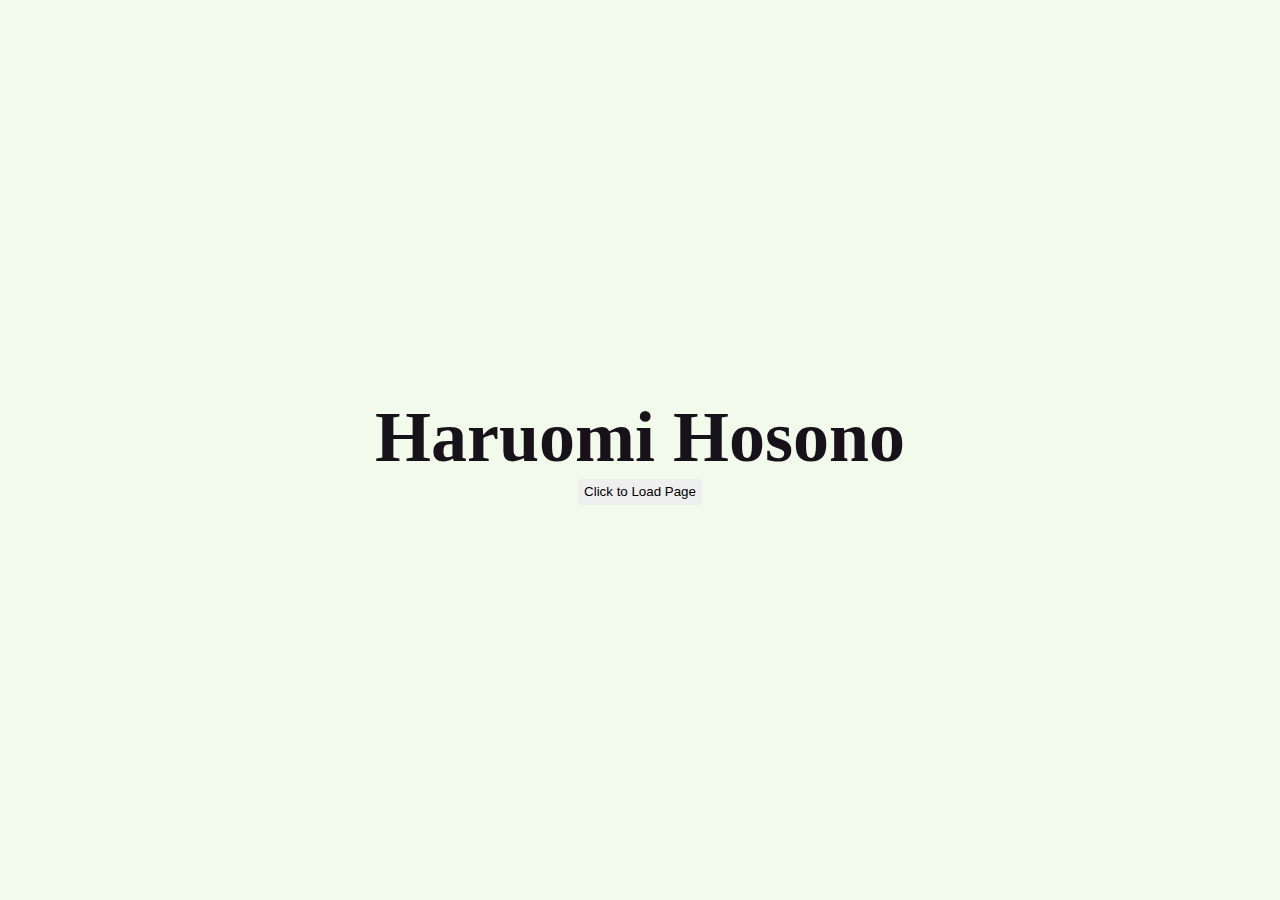
<file: im2350/a2/e3/index.html>
<!DOCTYPE html>

<!-- 

  PROVIDE MEANINGFUL FEEDBACK TO THE FOLLOWING ELEMENTS:
  1) <button> with the id of load-link on the loading page (index.html)
  2) <div> with the id of load-throbber on the loading page (index.html)
  3) <li>s inside of the <ol> inside of the <nav> on the information page (hosono.html)
  4) <button> with the id of mode-button on the information page (hosono.html)

-->

<html lang="en">

  <head>

    <meta charset="utf-8">
    <meta name="viewport" content="width=device-width, initial-scale=1.0">

    <link rel="stylesheet" type="text/css" href="./style.css">

    <title>Loading Page</title>

    <script src="./fakeLoad.js" defer></script>

  </head>

  <body id="load-body">

      <h1>Haruomi Hosono</h1>
      <!--
        Typically I'd use an <a> here but as we're faking a load time I'm using a <button> instead.  If it was an 
        <a> I would leave off the target attribute so that it would redirect the current tab.
      -->
      <!--
        The function loadPageAfterDelay() is declared in the file fakeLoad.js - it takes a number value that sets the 
        amount of time it takes in ms and a url to redirect to.
      -->
      <button id="load-link" onclick="loadPageAfterDelay(1000,'./hosono.html')">Click to Load Page</button>
      <!--
        This is a div we're using for the throbber - if we wanted to do a % based loading bar there is an element 
        called <progress> but as this one is just indicating a wait rather than providing direct feedback on progress I've 
        opted for using a <div>.
      -->
      <div id="load-throbber"></div>

      <div id="animation-container"></div>


  </body>

</html>
</file>
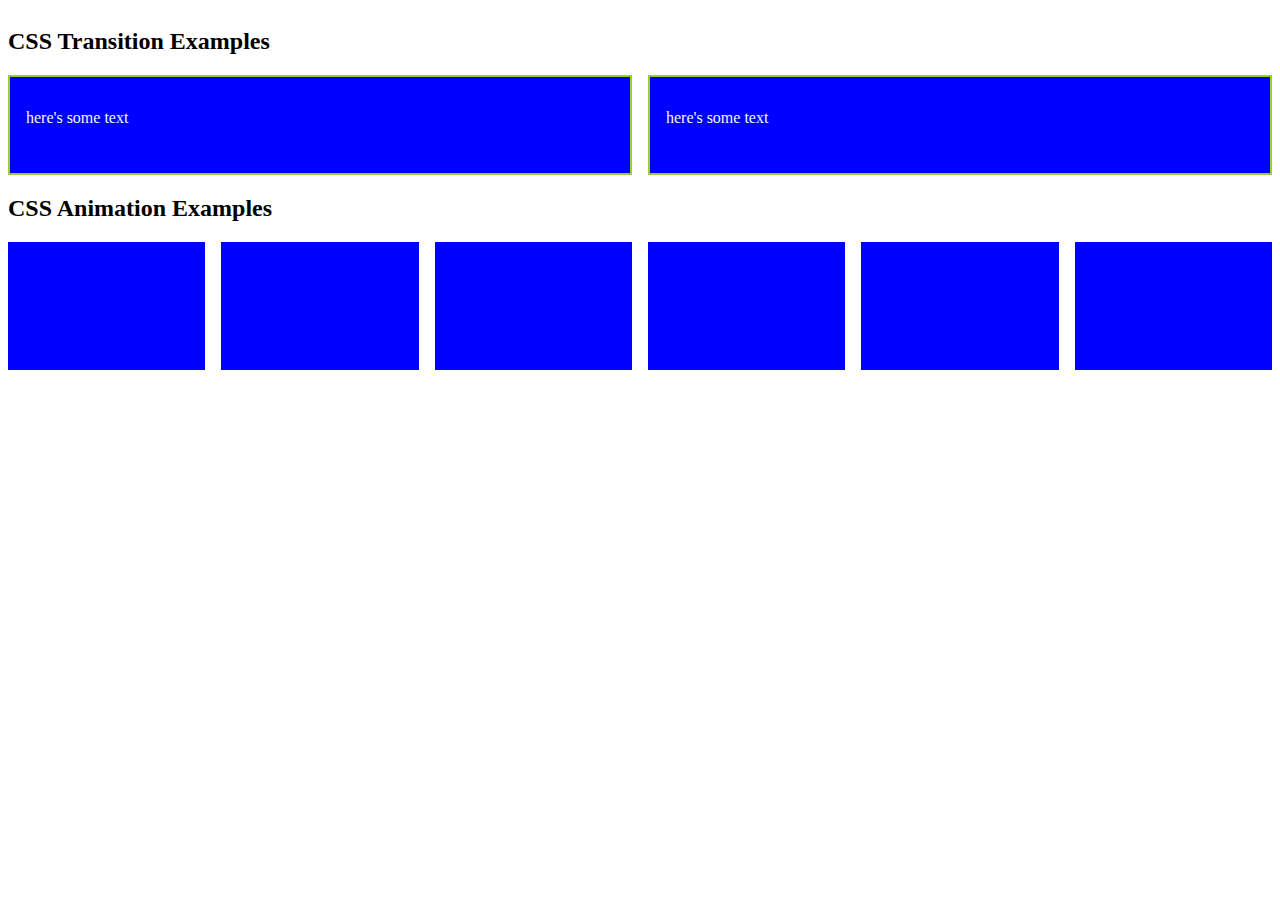
<file: im2350/a2/e3/motionTest.html>
<!DOCTYPE html>

<html lang="en">

  <head>

    <meta charset="utf-8">
    <meta name="viewport" content="width=device-width, initial-scale=1.0">

    <link rel="stylesheet" type="text/css" href="./motion.css">

    <title>Motion Test</title>

    <script src="./fakeLoad.js" defer></script>

  </head>

  <body>

    <div id="motion-container">

      <h2>CSS Transition Examples</h2>

      <div id="transition-container">

        <div class="transitionExample" id="transition-example-1">
          <p>here's some text</p>
        </div>
        <div class="transitionExample" id="transition-example-2">
          <p>here's some text</p>
        </div>

      </div>
      
      <h2>CSS Animation Examples</h2>

      <div id="animation-container">

        <div class="animationExample" id="animation-example-1"></div>
        <div class="animationExample" id="animation-example-2"></div>
        <div class="animationExample" id="animation-example-3"></div>
        <div class="animationExample" id="animation-example-4"></div>
        <div class="animationExample" id="animation-example-5"></div>
        <div class="animationExample" id="animation-example-6"></div>

      </div>

    </div>

  </body>

</html>
</file>
<file: im2350/a2/e3/style.css>
/*
  This one CSS file is imported into both index.html AND hosono.html so you need to be careful that it 
  works for both.
*/

*{
  box-sizing: border-box;
  background-origin: border-box;
  margin: 0;
}

:root{
  /* first two colours come from Kuroi's Manga Pallete Palette */
  /* https://lospec.com/palette-list/manga-pallete */
  --col-01:#171219;
  --col-02:#f2fbeb;
  --col-03:#5252ff;
  --col-04:#b6e878;
  font-size: 16px;

  /* scroll behaviour makes the <a> links to ids scroll to position over time rather than immediately */
  scroll-behavior: smooth;

}

body{
  padding: 1rem;
  background-color: var(--col-02);
  color: var(--col-01);
}

nav {
  margin-top: 1rem;
}

nav li{
  font-size: 1rem;
}

section{
  margin-bottom: 2rem;
}

h1{
  font-size: 3rem;
}

h2{
  font-size: 2rem;
}

p{
  font-size: 1rem;
  margin-top: 1rem;
}

figcaption{
  width: fit-content;
}

dl ul{
  margin-bottom: 0;
}

li{
  font-size: 4rem;
}

dd{
  padding-left: 60px;
}

li ul{
  padding-left: 40px;
}

.img-wrapper{
  width: 100%;
  margin-bottom: 1.5rem;
}

.img-figure{
  display: flex;
  flex-direction: column;
  align-items: center;
}

.article-img{
  width: 80%;
}

.res-columns{
  column-width: 25rem;
}

#mode-button{
  background-color: #b2b2b2;
  width: 100px;
  height: 50px;
  border-radius: 18px;
  float: right;
  /* note the use of position: sticky to keep the button on the page even with scrolling */
  position: sticky;
  top: 2rem;

}

/* code for loading page */

#load-body{
  height: 100vh;
  display: flex;
  flex-direction: column;
  align-items: center;
  justify-content: center;
}
/* changing button to look like a link */
#load-link{
  cursor: pointer;
  line-height: 1rem;
  border: 1px;
}

#load-link:hover{
  background-color:#5252ff;
  border: 1px;
}

#load-link:active{
  color:aqua;
}

/* throbber while page is fake loading */
#load-throbber{
  /* the width, height and background-color give it a shape on the page without any content inside - 
  these value are arbitrary, please change to create your own design  */
  border: 8px solid #588189;
  border-radius: 50%;
  border-top: 8px solid #fd37f3;
  width: 40px;
  height: 40px;
  -webkit-animation: spin 2s linear infinite; 
  animation: spin 2s linear infinite;
  display: none;
}



@keyframes spin {
  0% { transform: rotate(0deg); }
  30% { transform: rotate(50deg);}
  100% { transform: rotate(360deg); }
}

nav ol li a {
  color: rgb(124, 34, 208);
}

/* Media Queries */

/* medium devices 600 - 992 */
@media only screen and (min-width: 600px) {
  :root{
    font-size: 20px;
  }
  
  .img-wrapper{
    width: 75%;
    margin: 1.5rem auto;
  }

}

/* medium devices 992 + */
@media only screen and (min-width: 992px) {
  :root{
    font-size: 24px;
  }

  .img-wrapper{
    max-width: fit-content;
    float: right;
    margin: 1.5rem;
  }

}

/* for someone who don't want to see an animation */
@media (prefers-reduced-motion) {
  :root{
    scroll-behavior: auto;
  }
}

/* 
1. <button> with the id of load-link on the loading page (index.html)
- I try to make it a bit stand out by put it into a box, and when the cursor touch on the box, it's change into
a pointer and the box turn into blue which help the viewer recognize the different
- After clicking the "Click to load page" the sentence turn into aqua color to anounce the viewer 
"hey you already click this don't worry"
(or personally i just a bit obsessed with aqua)

Additional thought / working process:
- I still really confused when clicking it my web can't turn to the main page? I have stuck here for
2 days so i just get through it (17:48)
- (19:55) okay already fixed it's typing error again I use "loadder" instead of
load-throbber

2. <div> with the id of load-throbber on the loading page (index.html)
- I choose round spin loadder which I learn from w3school
- The load-throbber is somehow make people stay still with the hope that 
it's not gonna take long
- Also, this make viewer satisfied that their time are not wasting because something
happen ( even when things moving infinited)
- The color shouldn't be boring, but i realized that the still circle should have a darker color 
than the moving object for better looking

Additional thought / working process:
- "display: none" yayyyyy this help me a lot when i wonder how i could make the throbber 
appear after clicking the hover...


3. <li>s inside the <ol> inside of the <nav> on the information page (hosono.html)
- the <nav> is a big circle, and inside it we have <ol> which numbered in order the 
navigation links: the smallest circle in here
- This order help the user immidiatedly find the information they one, quickly and simple
- Plus, the "moving" action between paragraphs create satisfied emotion better than "appeare" action

4. <button> with the id of mode-button on the information page (hosono.html)
- Eye catching when it's stick from the right
- Convienced when ever people want to switch the mode
- Make it look like a button even more convince the user to experience
*/



/*
Reference:
https://www.w3schools.com/howto/tryit.asp?filename=tryhow_css_loader

*/
</file>
<file: im2350/a2/e3/motion.css>
#motion-container{
  display: flex;
  flex-direction: column;
}

#transition-container{
  width: 100%;
  display: flex;
  flex-direction: row;
  gap: 1rem;
}

.transitionExample{
  padding: 1rem;
  height: 4rem;
  background-color: blue;
  flex-grow: 1;
  transition: background-color 500ms, height 1s;
  color:aliceblue;
  border: 2.5px solid yellowgreen;
}

#transition-example-1:hover{
  background-color: red;
  color:black;
  transition: 1s;
  height: 2rem;
}

#transition-example-2:hover{
  background-color: rgb(133, 0, 173);
  color:rgb(255, 236, 66);
  transition: 0.5s;
  height: 10rem;
}

#animation-container{
  width: 100%;
  display: flex;
  flex-direction: row;
  gap: 1rem;
}

.animationExample{
  height: 8rem;
  background-color: blue;
  flex-grow: 1;
  animation: cycleColour 5s infinite linear;
}

@keyframes cycleColour {
  0% {
    background-color: rgb(72, 72, 187);
    height: 1rem;
    animation: cycleColour 5s infinite linear;
    transform: rotate(65deg);
  }
  30% {
    background-color: rgb(52, 180, 180);
    height: 8rem;
    rotate: 65 degree;
    animation: cycleColour 5s infinite ease-in alternate;
  }
  100% {
  background-color: rgb(137, 57, 171);
  height: 5rem;
  animation: cycleColour 5s infinite linear;
  }
}


@media (prefers-reduced-motion) {
  #animation-example-6{
    animation: none;
  }
}

/* 
#animation-example-1{
  animation: cycleColour 5s infinite ease-in;
}

#animation-example-2{
  animation: cycleColour 5s infinite ease-out;
}

#animation-example-3{
  animation: cycleColour 5s infinite ease-in-out;
}

#animation-example-4{
  animation: cycleColour 5s infinite linear;
}

#animation-example-5{
  animation: cycleColour 5s infinite ease-in reverse;
}

#animation-example-6{
  animation: cycleColour 5s infinite ease-in alternate;
} 
*/
</file>
